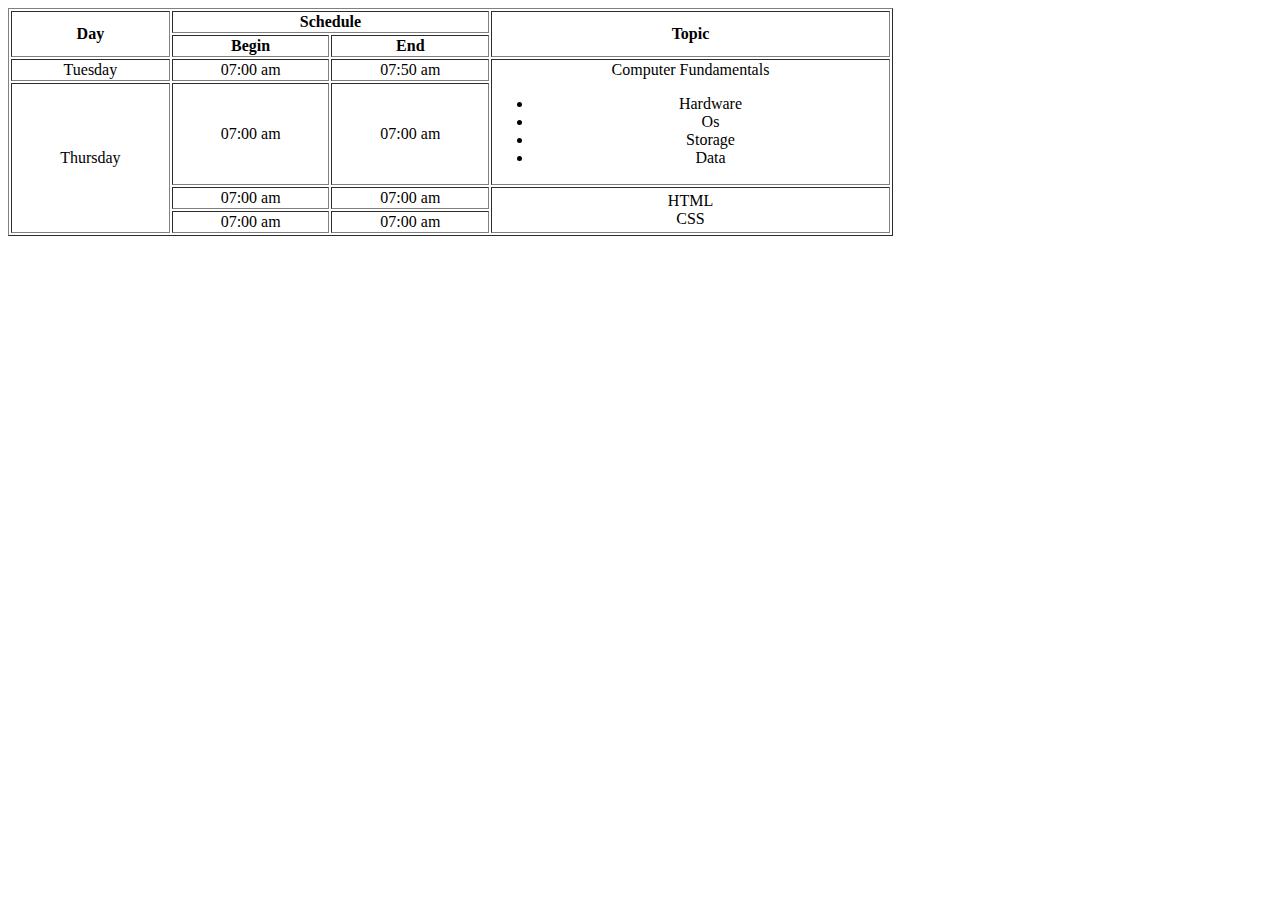
<file: Table/table.html>
<!DOCTYPE html>
<html lang="en">
<head>
    <meta charset="UTF-8">
    <meta http-equiv="X-UA-Compatible" content="IE=edge">
    <meta name="viewport" content="width=device-width, initial-scale=1.0">
    <title>Tables_Example</title>
    <style>
        td{

            text-align: center;


        }

    </style>
</head>
<body>
    <table border="1" width="70%">
        <thead>
            <tr>
                <th rowspan="2">Day</th>
                <th colspan="2">Schedule</th>
                <th rowspan="2">Topic</th>
            </tr>
            <tr>
                <th>Begin</th>
                <th>End</th>
            </tr>
        </thead>
        <tbody>
            <tr>
                <td>Tuesday</td>
                <td>07:00 am</td>
                <td>07:50 am</td>
                <td rowspan="2">
                    Computer Fundamentals
                    <ul>
                        <li>Hardware</li>
                        <li>Os</li>
                        <li>Storage</li>
                        <li>Data</li>

                    </ul>
                
                </td>
            </tr>
            <tr>
                <td rowspan="3">Thursday</td>
                <td>07:00 am</td>
                <td>07:00 am</td>

            </tr>   
            <tr>
                <td>07:00 am</td>
                <td>07:00 am</td>
                <td rowspan="2">HTML <br> CSS</td>
            </tr>
            <tr>
                <td>07:00 am</td>
                <td>07:00 am</td>
            </tr>
            
        </tbody>

    </table>
</body>
</html>
</file>
